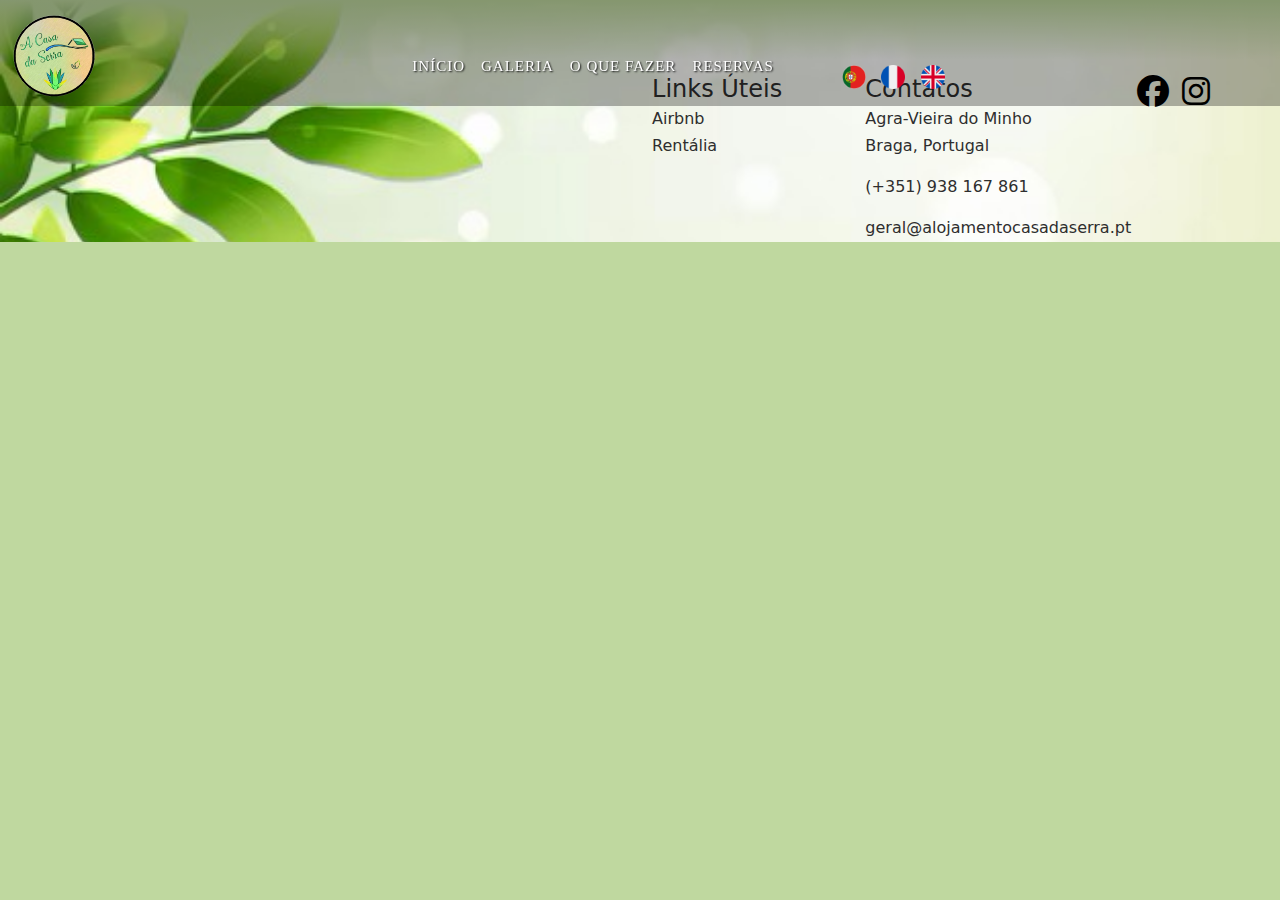
<file: index.html>
<!DOCTYPE html>
<html lang="pt">
<head>
    <meta name="description" content="Casa da Serra - alojamento Casa da Serra">
    <meta charset="UTF-8">
    <meta name="viewport" content="width=device-width, initial-scale=1.0">
    <title>Casa da Serra</title>

    <link rel="icon" type="image/x-icon" href="/logo.ico">
    <link rel="shortcut icon" href="/logo.ico" type="image/x-icon">

    <link rel="stylesheet" href="https://cdnjs.cloudflare.com/ajax/libs/font-awesome/6.5.0/css/all.min.css">
    <link href="https://cdn.jsdelivr.net/npm/bootstrap@5.3.3/dist/css/bootstrap.min.css" rel="stylesheet" integrity="sha384-QWTKZyjpPEjISv5WaRU9OFeRpok6YctnYmDr5pNlyT2bRjXh0JMhjY6hW+ALEwIH" crossorigin="anonymous">
    <link rel="stylesheet" href="styles.css">

    <!-- Google tag (gtag.js) -->
        <script async src="https://www.googletagmanager.com/gtag/js?id=G-QHHZ6WD02E"></script>
        <script>
        window.dataLayer = window.dataLayer || [];
        function gtag(){dataLayer.push(arguments);}
        gtag('js', new Date());

        gtag('config', 'G-QHHZ6WD02E');
        </script>
</head>
<body>
       

    <div class="container-fluid paddingZero">
        <!-- Header -->
        <div id="header-placeholder"></div>
        <div id="index-section-placeholder"></div>
    </div>
    <div id="footer-placeholder"></div>

    <script src="architecture.js"></script>
    <script src="links.js"></script>
    <script src="https://cdn.jsdelivr.net/npm/bootstrap@5.3.3/dist/js/bootstrap.bundle.min.js"></script>
    <script src="script.js"></script>
    <script src="lang-switcher.js"></script>

</body>
</html>
</file>
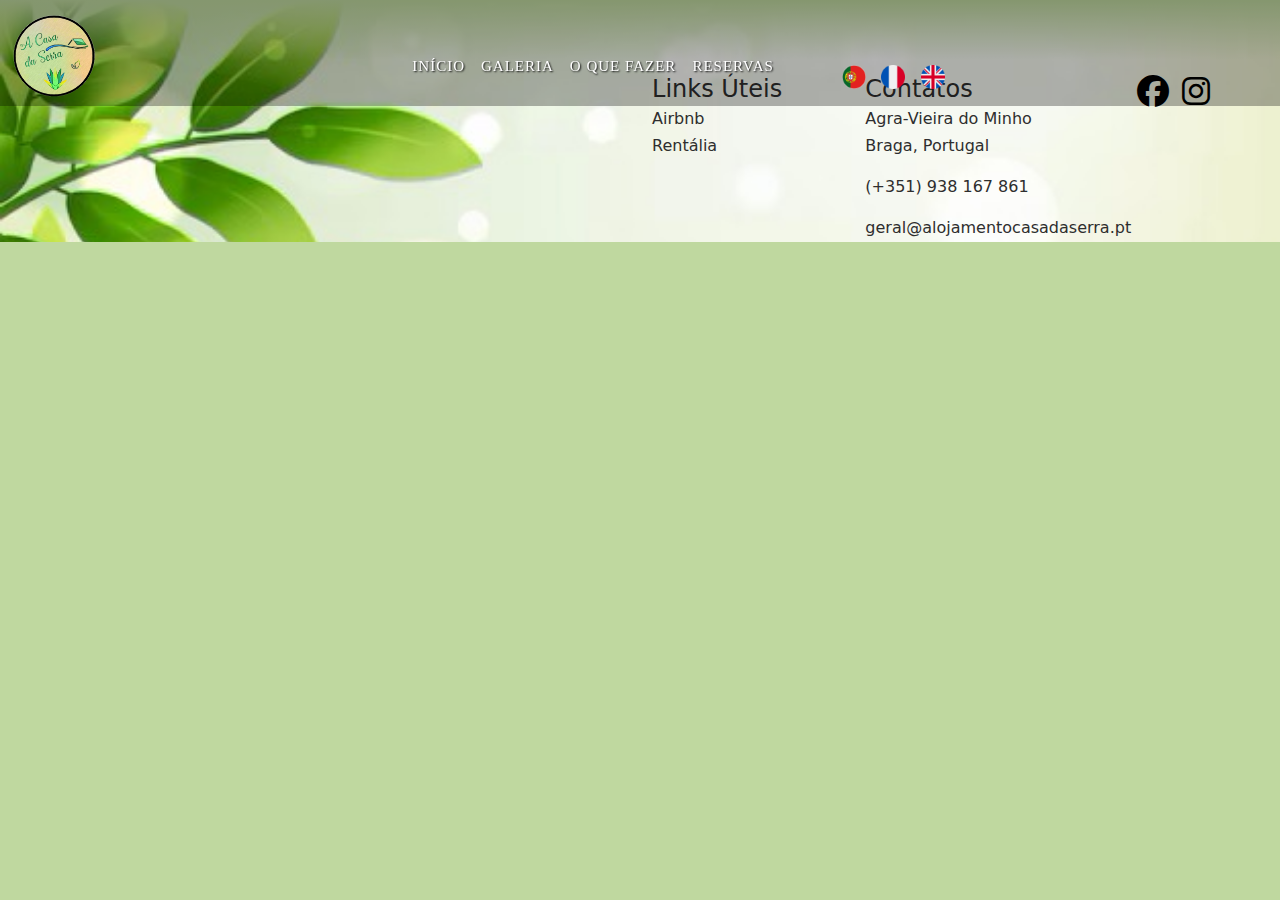
<file: gallery.html>
<!DOCTYPE html>
<html lang="pt">
<head>
    <meta name="description" content="Casa da Serra - alojamento no Geres casa no geres">
    <meta charset="UTF-8">
    <meta name="viewport" content="width=device-width, initial-scale=1.0">
    <title>Casa da Serra</title>

    <link rel="icon" type="image/x-icon" href="/logo.ico">
    <link rel="shortcut icon" href="/logo.ico" type="image/x-icon">

    <link rel="stylesheet" href="https://cdnjs.cloudflare.com/ajax/libs/font-awesome/6.5.0/css/all.min.css">
    <link href="https://cdn.jsdelivr.net/npm/bootstrap@5.3.3/dist/css/bootstrap.min.css" rel="stylesheet" integrity="sha384-QWTKZyjpPEjISv5WaRU9OFeRpok6YctnYmDr5pNlyT2bRjXh0JMhjY6hW+ALEwIH" crossorigin="anonymous">
    <link rel="stylesheet" href="./styles.css">
    <link rel="stylesheet" href="./gallery.css">
    <link rel="stylesheet" href="https://cdn.jsdelivr.net/npm/aos@2.3.4/dist/aos.css" />
        <!-- Google tag (gtag.js) -->
        <script async src="https://www.googletagmanager.com/gtag/js?id=G-QHHZ6WD02E"></script>
        <script>
        window.dataLayer = window.dataLayer || [];
        function gtag(){dataLayer.push(arguments);}
        gtag('js', new Date());

        gtag('config', 'G-QHHZ6WD02E');
        </script>
</head>
<body>
       
    <div class="container-fluid paddingZero">
        <!-- Header -->
        <div id="header-placeholder"></div>
        <div id="galley-section-placeholder"></div>        
    </div>

    <div id="footer-placeholder"></div>

    <script src="architecture.js"></script>
    <script src="links.js"></script>
    <script src="https://cdn.jsdelivr.net/npm/bootstrap@5.3.3/dist/js/bootstrap.bundle.min.js"></script>
    <script src="script.js"></script>
    <script src="lang-switcher.js"></script>
    <script src="https://cdn.jsdelivr.net/npm/aos@2.3.4/dist/aos.js"></script>
    <script>
        AOS.init();
    </script>
</body>
</html>
</file>
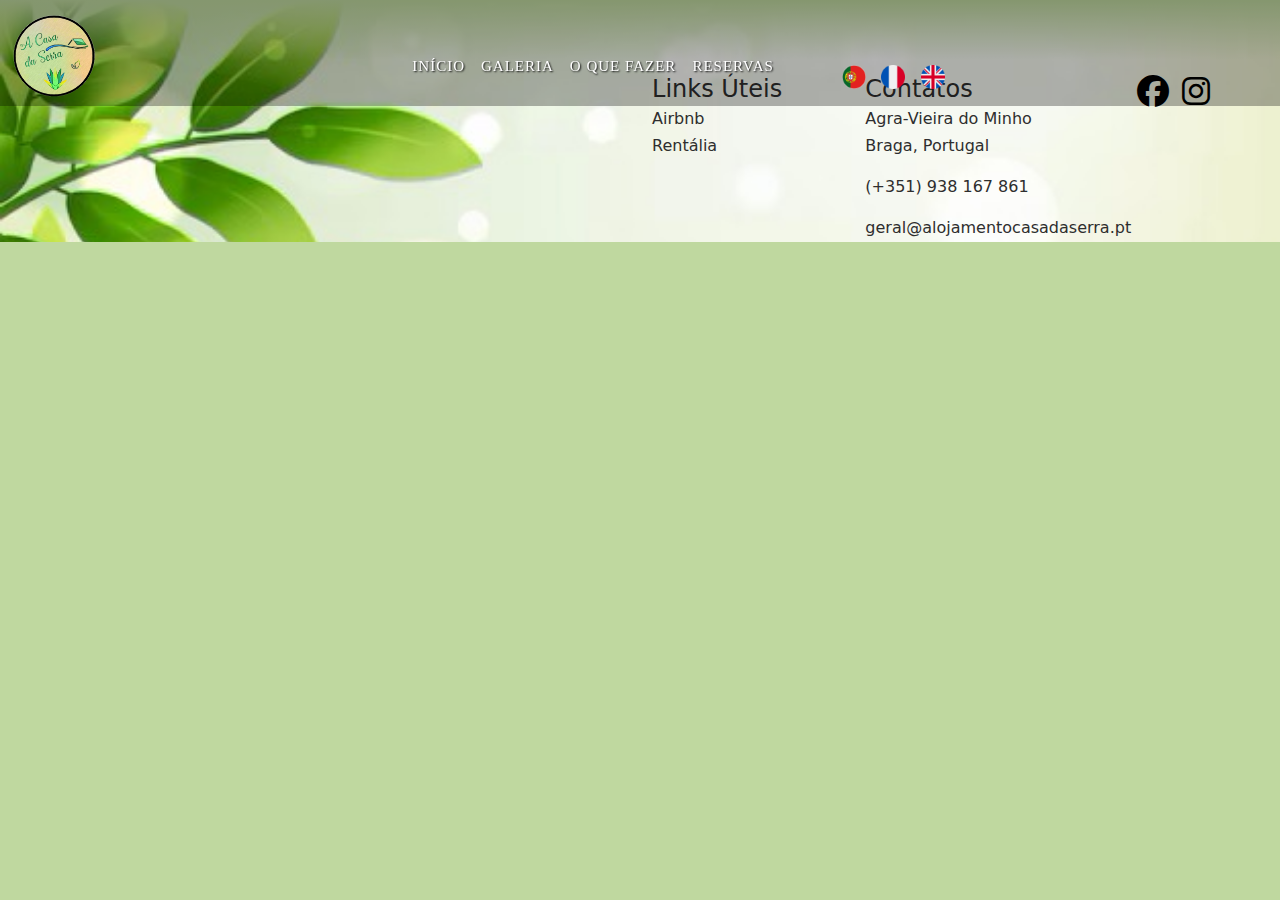
<file: reservations.html>
<!DOCTYPE html>
<html lang="pt">
<head>
    <meta name="description" content="Casa da Serra - alojamento no Geres casa no geres">
    <meta charset="UTF-8">
    <meta name="viewport" content="width=device-width, initial-scale=1.0">
    <title>Casa da Serra</title>

    <link rel="icon" type="image/x-icon" href="/logo.ico">
    <link rel="shortcut icon" href="/logo.ico" type="image/x-icon">

    <link rel="stylesheet" href="https://cdnjs.cloudflare.com/ajax/libs/font-awesome/6.5.0/css/all.min.css">
    <link href="https://cdn.jsdelivr.net/npm/bootstrap@5.3.3/dist/css/bootstrap.min.css" rel="stylesheet" integrity="sha384-QWTKZyjpPEjISv5WaRU9OFeRpok6YctnYmDr5pNlyT2bRjXh0JMhjY6hW+ALEwIH" crossorigin="anonymous">
    <link rel="stylesheet" href="./styles.css">
    <link rel="stylesheet" href="./reservations.css">
    <link rel="stylesheet" href="https://cdn.jsdelivr.net/npm/aos@2.3.4/dist/aos.css" />
      <!-- Google tag (gtag.js) -->
        <script async src="https://www.googletagmanager.com/gtag/js?id=G-QHHZ6WD02E"></script>
        <script>
        window.dataLayer = window.dataLayer || [];
        function gtag(){dataLayer.push(arguments);}
        gtag('js', new Date());

        gtag('config', 'G-QHHZ6WD02E');
        </script>
</head>
<body>
       
    <div class="container-fluid paddingZero">
        <!-- Header -->
        <div id="header-placeholder"></div>
        <div id="reservations-section-placeholder"></div>
    </div>

    <div id="footer-placeholder"></div>

    <script src="architecture.js"></script>
    <script src="links.js"></script>
    <script src="https://cdn.jsdelivr.net/npm/bootstrap@5.3.3/dist/js/bootstrap.bundle.min.js"></script>
    <script src="script.js"></script>
    <script src="lang-switcher.js"></script>
     <script src="https://cdn.jsdelivr.net/npm/aos@2.3.4/dist/aos.js"></script>
    <script>
        AOS.init();
    </script>
</body>
</html>
</file>
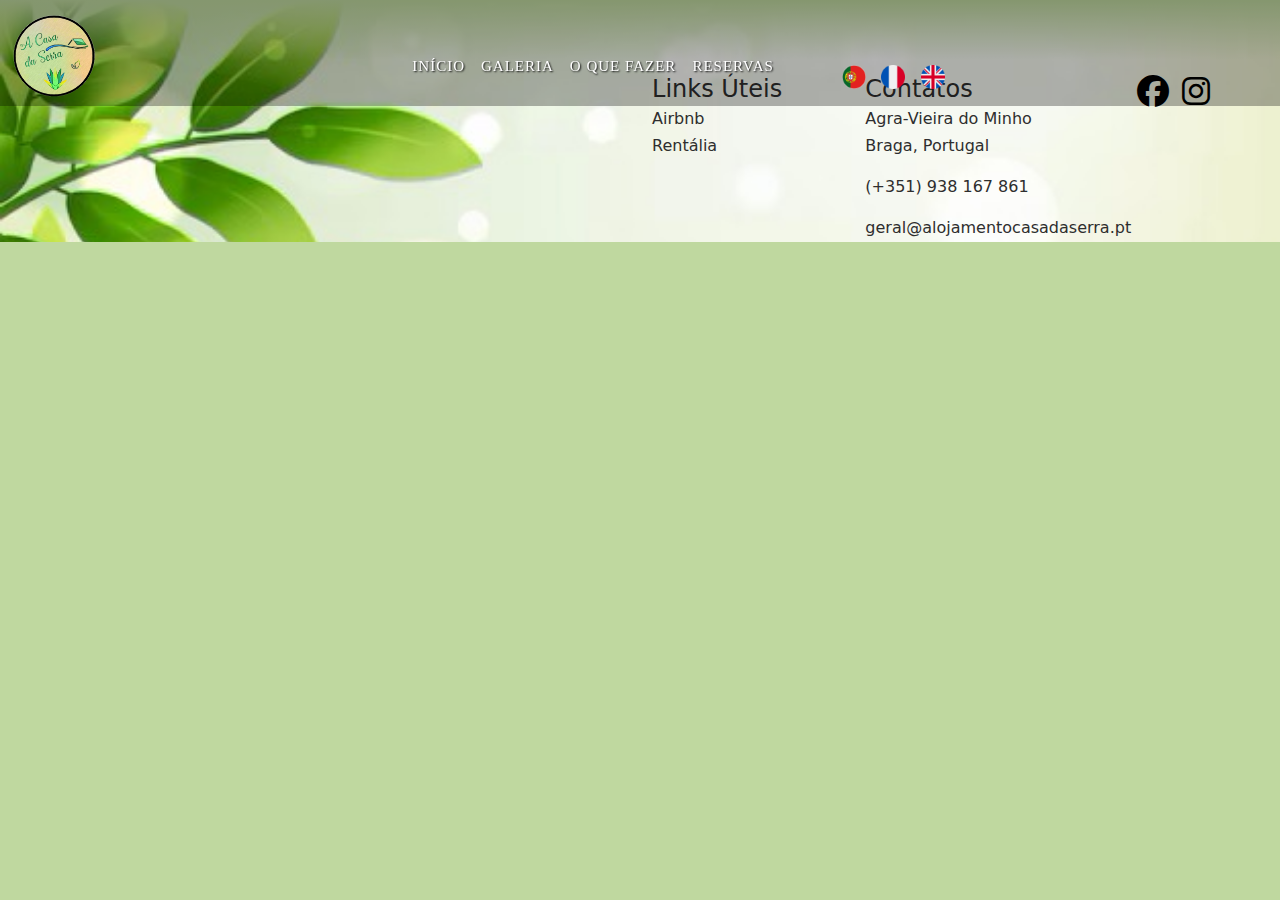
<file: todo.html>
<!DOCTYPE html>
<html lang="pt">
<head>
    <meta name="description" content="Casa da Serra - alojamento no Ger�s casa no geres">
    <meta charset="UTF-8">
    <meta name="viewport" content="width=device-width, initial-scale=1.0">
    <title>Casa da Serra</title>

    <link rel="icon" type="image/x-icon" href="/logo.ico">
    <link rel="shortcut icon" href="/logo.ico" type="image/x-icon">

    <link rel="stylesheet" href="https://cdnjs.cloudflare.com/ajax/libs/font-awesome/6.5.0/css/all.min.css">
    <link href="https://cdn.jsdelivr.net/npm/bootstrap@5.3.3/dist/css/bootstrap.min.css" rel="stylesheet" integrity="sha384-QWTKZyjpPEjISv5WaRU9OFeRpok6YctnYmDr5pNlyT2bRjXh0JMhjY6hW+ALEwIH" crossorigin="anonymous">
    <link rel="stylesheet" href="./styles.css">
    <link rel="stylesheet" href="./todo.css">
    <link rel="stylesheet" href="https://cdn.jsdelivr.net/npm/aos@2.3.4/dist/aos.css" />
     <!-- Google tag (gtag.js) -->
        <script async src="https://www.googletagmanager.com/gtag/js?id=G-QHHZ6WD02E"></script>
        <script>
        window.dataLayer = window.dataLayer || [];
        function gtag(){dataLayer.push(arguments);}
        gtag('js', new Date());

        gtag('config', 'G-QHHZ6WD02E');
        </script>
</head>
<body>
       
    <div class="container-fluid paddingZero">
        <!-- Header -->
        <div id="header-placeholder"></div>
        <div id="todo-section-placeholder"></div>
    </div>

    <div id="footer-placeholder"></div>

    <script src="architecture.js"></script>
    <script src="links.js"></script>
    <script src="https://cdn.jsdelivr.net/npm/bootstrap@5.3.3/dist/js/bootstrap.bundle.min.js"></script>
    <script src="script.js"></script>
    <script src="lang-switcher.js"></script>

</body>
</html>
</file>
<file: styles.css>
@import url('https://fonts.googleapis.com/css2?family=Montserrat:wght@300;400;600;700&display=swap');

body {
    margin: 0;
    /*font-family: 'Montserrat', sans-serif;*/
    color: #2E2E2E;
    line-height: 1.6;
    overflow-x: hidden;
   min-width: 320px;
    background-color: rgba(191, 216, 159, 1);
}

.language-icons img {
    cursor: pointer;
    transition: transform 0.2s ease;
    /*padding-right: 10px;*/
    height:24px
}

.language-icons img:hover {
    transform: scale(1.1);
    /*box-shadow: 0 0 8px rgba(255, 255, 255, 0.8);*/
}

.paddingZero{
    padding: 0 0 0 0;
}

.navbar {
    margin-bottom: 0;
    border: 0;
    font-size: 15px !important; 
    letter-spacing: 1px;
    background-color: rgba(0, 0, 0, 30%);
}


.navbar li a, navbar .navbar-brand {
        color: white;
        text-shadow: 1px 1px 2px black;
        /*font-weight: bold;*/
        font-family: 'Lucida Sans Unicode';
    }

/* .navbar-nav li a:hover {
    /*transform: scale(0.95);*/
    /*font-weight: 600;*/
    /* text-decoration:underline; 
} */
.navbar-nav .nav-link.active {
   font-weight: 500;
}

.nav-link:hover{
    color: #BFD8A1 !important; 
}

.navbar-toggler,
.navbar-toggler:focus,
.navbar-toggler:active {
    border-color: transparent !important;
    box-shadow: none !important;
    outline: none !important;
    background-color: #BFD8A1;
    margin-right: 25px;
    opacity: 0.8;
}
.navbar>.container-fluid{
    margin-top:5px
}

.navbar-toggler-icon {
    
    background-image: url("data:image/svg+xml;charset=utf8,%3Csvg viewBox='0 0 30 30' xmlns='http://www.w3.org/2000/svg'%3E%3Cpath stroke='white' stroke-width='2' stroke-linecap='round' stroke-miterlimit='10' d='M4 7h22M4 15h22M4 23h22'/%3E%3C/svg%3E");
}

.page-images {
    position: absolute;
    top: 0;
    left: 0;
    width: 100%;
    height: 100%;
    object-fit: cover;
    height: 50vh;
    overflow: hidden;
}

.middleSubSection1NoWrap{
    white-space: nowrap;       /* Evita quebra de linha */
    text-overflow: ellipsis;   /* Mostra "..." se ultrapassar */
}

.logo {
    height: 120px;
    width: 120px; 
}

.logo-position{
    z-index:3;
    position:relative;
}

.groupimages{
    height: 100px;
    width: 100px; 
}


.row {
  display: flex;
  
  justify-content: center;  /* Alinha horizontalmente ao centro */
  align-items: flex-start; /* colunas comecem do topo da linha */
  margin: 0 auto;
}

.row center{
    height: 300px; 
    display: flex; 
    align-items: center; 
    justify-content: center;
}

.footerRow{
    padding-top: 15px !important;
    
}

footer p {
    white-space: nowrap;       /* Evita quebra de linha */
    text-overflow: ellipsis;   /* Mostra "..." se ultrapassar */
}

 footer.footerBackground .col-sm-3.col-md-2 h4,
footer.footerBackground .col-sm-3.col-md-2 p {
  margin-top: 0;
  margin-bottom: 2px;
  
} 

footer .btn-social i {
    color: #000000 !important;
}

footer a {
  text-decoration: none;
  color: black;
  cursor: pointer;
  display: inline-block;
  transition: transform 0.3s ease;
}

footer a:hover {
  transform: scale(0.9);
   font-weight: 550;
   letter-spacing: 2px;
}

.footerBackground{
        background-image: url('./assets/images/leaf_background.jpg');
        background-size: cover;        /* Scales the image to cover the screen */
        background-repeat: no-repeat;  /* Prevents the image from repeating */
        background-position: center;   /* Centers the image */
}

.footerContactosHeight{
    margin-top: 15px !important;
    /* margin-bottom: 2px!important; */
}

footer::before { /*transicao entre secoes para melhor look and feel*/
        content: "";
        display: block;
        height: 60px;
        background: linear-gradient(rgba(191, 216, 159, 1), rgba(191, 216, 159, 0));
}

.logo img {
    width: 100%;
    height: auto;
}

/* .video{
    height: 55vh;
    overflow: hidden;
} */

/* .language-icons {
    position: absolute;
    top: 5px;
    right: 120px;
    display: flex;
    gap: 5px;
    z-index: 4;
}

.language-icons img {
    transform: scale(0.8);
    width: 30px;
    height: 30px;
    cursor: pointer;
    border-radius: 50%;
    border: 2px solid #000000;
    transition: transform 0.2s ease, box-shadow 0.2s ease;
} */



/* nav ul {
    display: flex;
    gap: 20px;
    list-style: none;
    margin: 0;
    padding: 0;
}

nav a {
    text-decoration: none;
    color: #2E2E2E;
    font-weight: bold;
    transition: color 0.3s ease;
}

nav a:hover {
    color: #4CAF50;
} */

/* header {
    display: flex;
    justify-content: space-between;
    align-items: center;
    padding: 20px 50px;
    background-color: #e8f5e9a6;
    position: fixed;
    width: 100%;
    top: 0;
    box-shadow: 0 2px 5px rgba(0, 0, 0, 0.1);
    z-index: 3;
} */

.hero {
    height: 85vh;
    background: url('./assets/videos/20250324_143052-CINEMATIC.jpg') no-repeat center center;
    display: flex;
    flex-direction: column;
    align-items: flex-start;
    justify-content: flex-start;
    padding-left: 80px;
    padding-top: 200px; /* Move text higher */
    text-align: left;
    color: #ffffff;
    position: relative;
    z-index: 1; /* Ensures hero image is below other elements */
}

.page-titles {
    position: relative;
    z-index: 2;
    font-weight: bold;
    text-shadow: 2px 2px 4px rgba(0, 0, 0, 0.7);
    /*margin-bottom: 5px;*/
    color: #ffffff;
}

.hero p {
    position: relative;
    z-index: 2;
    font-size: 1.25rem;
    max-width: 400px;
    text-shadow: 2px 2px 4px rgba(0, 0, 0, 0.7);
}

.features {
    display: flex;
    justify-content: space-around;
    padding: 50px;
    background-color: #ffffffb9;
}

.feature {
    max-width: 300px;
    text-align: center;
}
.logo-push-up{
    margin-bottom: 100px;
}


.btn-outline{
    height: 40px;
    width: 40px;
    color: white;
    line-height: 50px;    
    border-radius: 100%;
    display: inline-block;
    transition: all 0.3s ease-in-out;
}

.btn-outline:hover,
.btn-outline:focus,
.btn-outline:active,
.btn-outline:active{
    color: #18BC9C;
    background: white;
}

#home {
    position: relative;
    height: 100vh; /* ou altura fixa, se necessário */
    z-index: 1;
}

.move-right {
    margin-right: 0px;
}
.nav-panel{
   background-color: transparent;
}

.nav-border-bottom
{
    border-bottom: 1px solid white;
}

/*smartphones <768px*/
@media(max-width:768px){
    .middleSubSection1 {
        color: white;
        left: 50%;
        transform: translate(-0%, -80%);
        z-index: 2;
    }
    .footerContactosHeight{
        margin-top: 1px
    }
    .middleSubSection1NoWrap{
        white-space: normal;      
        text-overflow: unset;     
    }
    .logo-position{
        position:relative;
    }
    .logo-push-up{
        margin-bottom: 20%;
    }
    .move-right {
        text-align: end;
        text-align: end;
        margin-right: 20px;
        margin-left: 20px;
        margin-top: 20px;
    }
    .nav-panel{
        background-color: none;
        margin-left: 40%;
        margin-right: 20px;
    }
    .navbar-nav .nav-link.active {
        font-weight: 500;
        border-bottom: 1px solid white;
    }
    .navbar {
        background-color: rgba(0, 0, 0, 40%);
    }
}

/*tablets >=768px*/
@media(min-width:768px){
    .middleSubSection1 {
        color: white;
        left: 50%;
        transform: translate(-0%, -80%);
        z-index: 2;
    }
     .logo-push-up{
        margin-bottom: 20%;
    }
    .move-right {
        text-align: end;
        text-align: end;
        margin-right: 20px;
        margin-left: 20px;
        margin-top: 20px;
    }
    .nav-panel{
        background-color: none ;
        margin-left: 60%;
        margin-right: 20px;
    }
        .ns-bar {
        background-color: rgb(0 0 0 / 80%);
    }
}


/*desktops >=992px*/
@media(min-width:992px){
    
    /* body {
        background-image: url('./assets/images/Footer_bk.jpeg');
        background-size: cover;        
        background-repeat: no-repeat;  
        background-position: center;   
        background-attachment: fixed;  
    } */

   

    .middleSubSection1 {
        color: white;
        left: 50%;
        transform: translate(-0%, -82%);
        z-index: 2;
    }

    .align-center-row {
        display: flex;
        align-items: center; /* Vertically center */
        justify-content: center; /* Horizontally center (optional) */
        gap: 1rem; /* Space between image and text */
    }
    .logo-push-up{
         margin-bottom: 5%;
    }
    .nav-panel{
        background-color: transparent;
         margin-left: 0px
    }
}

.top-left-overlay {
    position: absolute;
    top: 300px; /* Increased from 32px to 80px for better visibility */
    left: 32px;
    z-index: 2;
    margin: 0;
    width: auto;
    max-width: 90vw;
}

.align-center-row {
    display: flex;
    align-items: center;
    gap: 1rem;
}

.align-center-column {
    display: flex;
    flex-direction: column;
    align-items: center; /* Center horizontally */
    justify-content: center;
    text-align: center;
}

.text-shadow {
    text-shadow: 2px 2px 4px rgba(0, 0, 0, 0.7);
    font-weight:normal;
}


.content-center {
    position: absolute;
    top: 50%;
    left: 20%;
    transform: translate(-50%, -50%);
    z-index: 2;
    width: 100%;
    display: flex;
    justify-content: center;
    align-items: center;
    margin: 0;
    max-width: 90vw;
}

.align-center-column {
    display: flex;
    flex-direction: column;
    align-items: center;
    text-align: center;
}

.logo-top-left {
    position: absolute;
    top: 50px; /* Adjust as needed */
    left: 80px; /* Adjust as needed */
    z-index: 3;
    width: 150px; /* 100px * 1.5 = 150px */
    height: 150px; /* 100px * 1.5 = 150px */
}

.logo-text-flex {
    display: flex;
    align-items: center;
    justify-content: center;
    gap: 2rem; /* Adjust spacing between image and text */
    width: 150px; /* 100px * 1.5 = 150px */
    height: 150px; /* 100px * 1.5 = 150px */
}

    .logo-text-flex img {
        flex-shrink: 0;
    }

    .logo-text-flex h1,
    .logo-text-flex h4 {
        text-align: left;
    }



.content-center {
    position: absolute;
    top: 85%;
    left: 50%;
    transform: translate(-50%, -50%);
    z-index: 2;
    display: flex;
    justify-content: center;
    align-items: center;
    width: auto;
    max-width: 90vw;
}

.logo-text-flex {
    display: flex;
    align-items: center;
    /*gap: 1rem;*/ /* Adjust spacing as needed */
}

    .logo-text-flex img {
        flex-shrink: 0;
    }

.logo-size {
    width: 75px; /* 100px * 1.5 = 150px */
    height: 75px; /* 100px * 1.5 = 150px */
}

.brand-strong {
    color: white;
    text-shadow: 2px 2px 8px rgba(0,0,0,0.8), 0 1px 0 #333;
    font-size: 1.5rem;
    font-family:  sans-serif
}

.text-header-size {
    width: 85px;
    height: 85px;
    /*transform: scale(0.5);*/
    padding: 1px 1px 1px 1px;
}

.no-link {
    text-decoration: none;
    color: inherit;
    /*cursor: default;*/
}
</file>
<file: gallery.css>
.image-item {
    width: 100%;
    height: 100%;
    border-radius: 8px;
    border: 4px solid rgba(255, 255, 255, 0.5);
    box-shadow: 0 2px 6px rgba(0,0,0,0.1);
}


.image-container{
    width: 400px;
    height: 300px;
}
.image-set-padding{
    margin-top: 22px;
}
.align-text {
    text-align: center;
}

.titles-font {
    font-family: 'Merriweather', serif;
    font-weight: 600;
    font-size: 25px;
    letter-spacing: 2px;
    color: #2e3a2b;
}
.titles-size{
    /*margin-left: 15px;*/
    margin-top: 25px;
    margin-bottom: 15px;
    /*animation: zoomInOut 2s ease-in-out infinite;*/
}

.logo-position {
    position: relative;
    width: 100%;
    height: 100%;
}

.image-section{
    height: 100vh;
    overflow: hidden;
    object-fit: cover;
    display: block;
    width: 100%;
}

@keyframes zoomInOut {
    0% {
        transform: scale(1);
    }
    50% {
        transform: scale(1.1);
    }
    100% {
        transform: scale(1);
    }
}

/*smartphones <768px*/
@media(max-width:768px) {
    .image-container{
        width: 100%;
        height: 100%;
    }
/*    .titles-size{
        animation: zoomInOut 2s ease-in-out infinite;
    }*/
    @keyframes zoomInOut {
        0% {
            transform: scale(1);
        }
        50% {
            transform: scale(1.05);
        }
        100% {
            transform: scale(1);
        }
    }

} 

/*tablets >=768px*/
@media(min-width:768px){
     .image-container{
        width: 100%;
        height: 100%;
    }
/*    .titles-size{
        animation: zoomInOut 2s ease-in-out infinite;
        margin-left: 45px;
    }*/
    @keyframes zoomInOut {
        0% {
            transform: scale(1);
        }
        50% {
            transform: scale(1.05);
        }
        100% {
            transform: scale(1);
        }
    }
}

/*desktops >=992px*/
@media(min-width:992px){
    .image-container{
        width: 400px;
        height: 300px;
    }
    .align-text{
        text-align: center;
    }
/*    .titles-size{
        animation: zoomInOut 2s ease-in-out infinite;
    }*/
    @keyframes zoomInOut {
        0% {
            transform: scale(1);
        }
        50% {
            transform: scale(1.1);
        }
        100% {
            transform: scale(1);
        }
    }
}

.gallery-header {
    position: relative;
    text-align: center;
    margin: 2rem 0;
}

.gallery-title {
    font-family: 'Merriweather', serif;
    font-size: 3rem;
    color: #2e3a2b;
    display: inline-block;
    padding: 0 1rem;
    position: relative;
    z-index: 2;
}

.divider-line {
    width: 200px; /* ajusta largura da linha */
    height: 2px; /* altura da linha */
    background: url('line.png') /* URL da imagem da linha */
    center/ no-repeat;
    margin: -1rem auto 0; /* sobe a linha at� ficar logo abaixo do t�tulo */
    position: relative;
    z-index: 1;
}

.divider-ornament {
    width: 60%; /* largura do bras�o */
    height: 60%; /* altura do bras�o */
    background: url('./assets/images/brasao.png') center/contain no-repeat;
    position: absolute;
    top: 55px;
    left: 50%;
    /*top: calc(50% + 0.5rem);*/ /* posiciona sobre a linha, centralizado */
    transform: translateX(-50%);
    z-index: 3;
}
</file>
<file: reservations.css>
.image-item{
    width: 150px;
    height: 150px;
}

.bookings-wrapper {
  max-width: 500px;           
  margin: 4px auto 0 auto;  
  padding-top: 3px;
  border-top: 2px solid black;
  text-align: center;
}

.bookings {
  margin-top: 2px;
  font-size: 24px;
  font-weight: bold;
}

.booking-links {
  display: flex;
  flex-direction: column;
  gap: 12px;
  align-items: center;
}

.booking-link {
  display: inline-block;
  /* padding: 14px 75px; */
   padding: 3% 30%; 
  border-radius: 8px;
  text-decoration: none;
  color: white;
  font-size: 22px;
  transition: transform 0.2s, background-color 0.3s;
  font-weight: 550;
  letter-spacing: 2px;
}

.booking-link:hover {
  transform: scale(1.05);
  }

.color {
  background-color: #7FB800; 
}
.set-top-alignement{
     margin-top: 0px;
   }


/*smartphones <768px*/
@media(max-width:768px){
   .bookings-wrapper {
        max-width: 380px;           
   }
   .set-top-alignement{
     margin-top: 15px;
   }

}

/*tablets >=768px*/
@media(min-width:768px){
   .bookings-wrapper {
        max-width: 550px;           
   }
   .set-top-alignement{
     margin-top: 0px;
   }
   
}

/*desktops >=992px*/
@media(min-width:992px){
    .bookings-wrapper {
      max-width: 600px;           
    }
    .set-top-alignement{
      margin-top: 0px;
   }
   
}
</file>
<file: todo.css>
.image-item {
    width: 100%;
    height: 100%;
    border-radius: 8px;
    border: 4px solid rgba(255, 255, 255, 0.5);
    box-shadow: 0 2px 6px rgba(0,0,0,0.1);
}ss

/* ---------- Reset/normaliza��o m�nima ---------- */
* {
    margin: 0;
    padding: 0;
    box-sizing: border-box;
}

/* ---------- Container centrado ---------- */
.container {
    max-width: 950px;
    margin: 40px auto;
    padding: 10px 10px;
}

/* ---------- Cada sec��o (imagem + texto) ---------- */
.section {
    display: flex; /* <<< isto faz com que fique lado a lado */
    align-items: flex-start;
    gap: 32px;
    margin-bottom: 44px;
}

/* ---------- Coluna da imagem ---------- */
.img-col {
    flex: 1 1 40%; /* 40% de largura base, mas flex�vel */
    min-width: 280px; /* evita ficar demasiado pequeno */
}

    .img-col img {
        width: 100px;
        height: 100px;
        border-radius: 4px;
        object-fit: cover;
        box-shadow: 0 2px 12px rgba(0,0,0,0.06);
    }

/* ---------- Coluna do texto ---------- */
.text-col {
    flex: 1 1 60%; /* 60% de largura base, mas flex�vel */
    min-width: 320px;
    display: flex;
    flex-direction: column;
    justify-content: center;
}

    .text-col h2 {
        font-size: 1.6rem;
        margin-bottom: 12px;
        font-weight: bold;
    }

    .text-col p {
        font-size: 1.06rem;
        line-height: 1.65;
    }

    /* ---------- Link de email ---------- */
    .text-col a {
        color: #0067B8;
        text-decoration: none;
        font-weight: bold;
    }

        .text-col a:hover {
            text-decoration: underline;
        }

/* ---------- Responsividade para ecr�s mais pequenos ---------- */
@media (max-width: 820px) {
    .section {
        flex-direction: column;
        gap: 18px;
    }

    .img-col,
    .text-col {
        min-width: 100%;
    }
}

/*smartphones <768px*/
@media(max-width:768px) {
    .bookings-wrapper {
        max-width: 380px;
    }
}
/*tablets >=768px*/
@media(min-width:768px) {
    .bookings-wrapper {
        max-width: 550px;
    }
}

/*desktops >=992px*/
@media(min-width:992px) {
    .bookings-wrapper {
        max-width: 600px;
    }
}


.custom-mt-5 {
    margin-top: 100px;
}
.bookings {
    margin-top: 2px;
    font-size: 24px;
    font-weight: bold;
}

.bookings-wrapper {
    max-width: 500px;
    margin: 4px auto 0 auto;
    padding-top: 3px;
    border-top: 2px solid black;
    text-align: center;
}

.todo-header {
    position: relative;
    text-align: center;
    margin: 2rem 0;
}

.todo-title {
    /*font-family: 'Merriweather', serif;*/
    font-size: 2rem;
    color: #2e3a2b;
    display: inline-block;
    padding: 0 1rem;
    position: relative;
    z-index: 2;
}


.divider-ornament {
    width: 190px; /* largura do bras�o */
    height: 35px; /* altura do bras�o */
    /*background: url('./assets/images/brasao.PNG') center/contain no-repeat;*/
    position: absolute;
    top: 50px;
    left: 50%;
    /*top: calc(50% + 0.5rem);*/ /* posiciona sobre a linha, centralizado */
    transform: translateX(-50%);
    z-index: 3;
}
</file>
